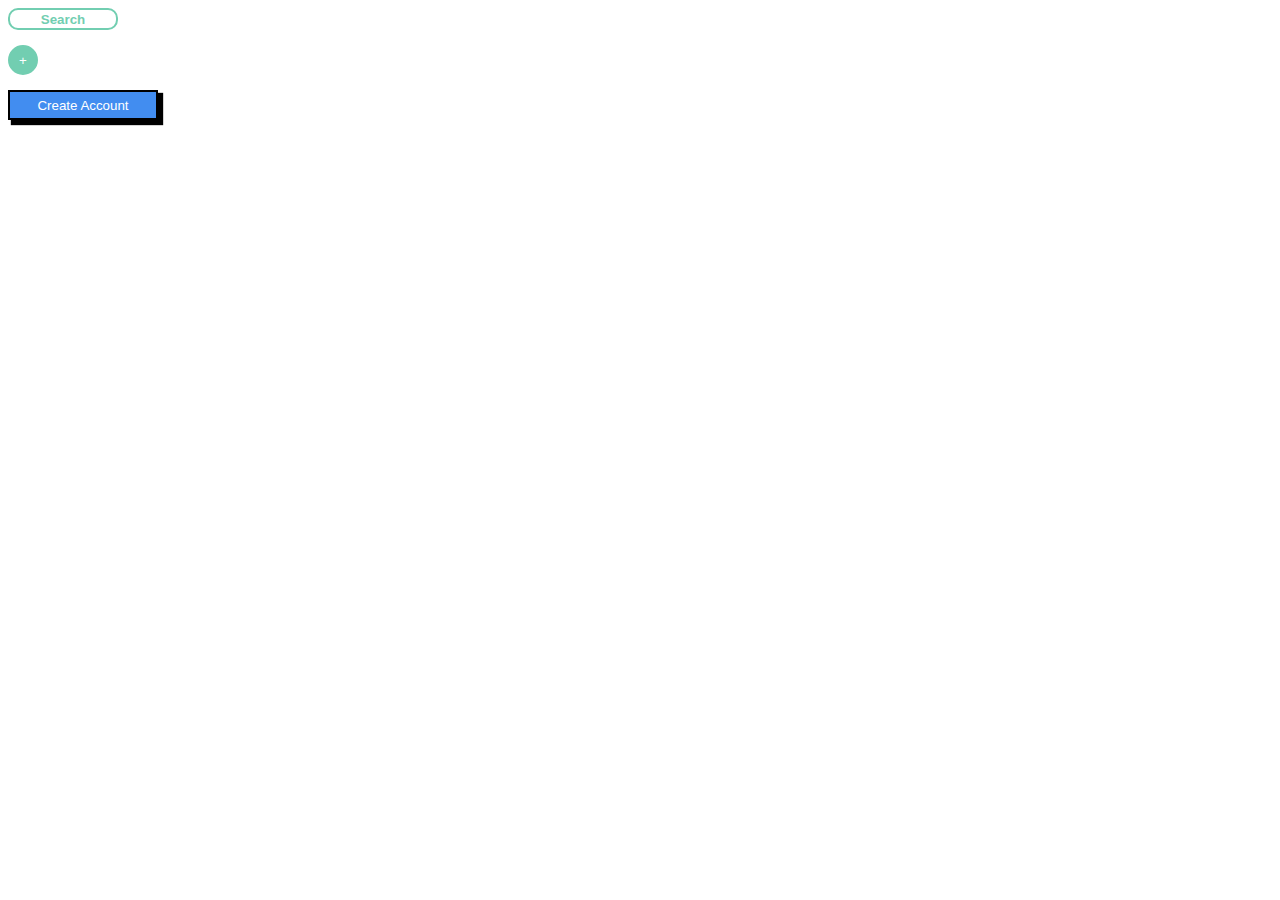
<file: Button/index.html>
<!DOCTYPE html>
<html lang="en">
<head>
    <meta charset="UTF-8">
    <link rel="stylesheet" href="./styles.css">
    <title>Button Styling</title>
</head>
<body>
    <div>
        <button id="button1">Search</button>
    </div>
    <div>
        <button id="button2">+</button>
    </div>
    <div>
        <button id="button3">Create Account</button>
    </div>    
</body>
</html>
</file>
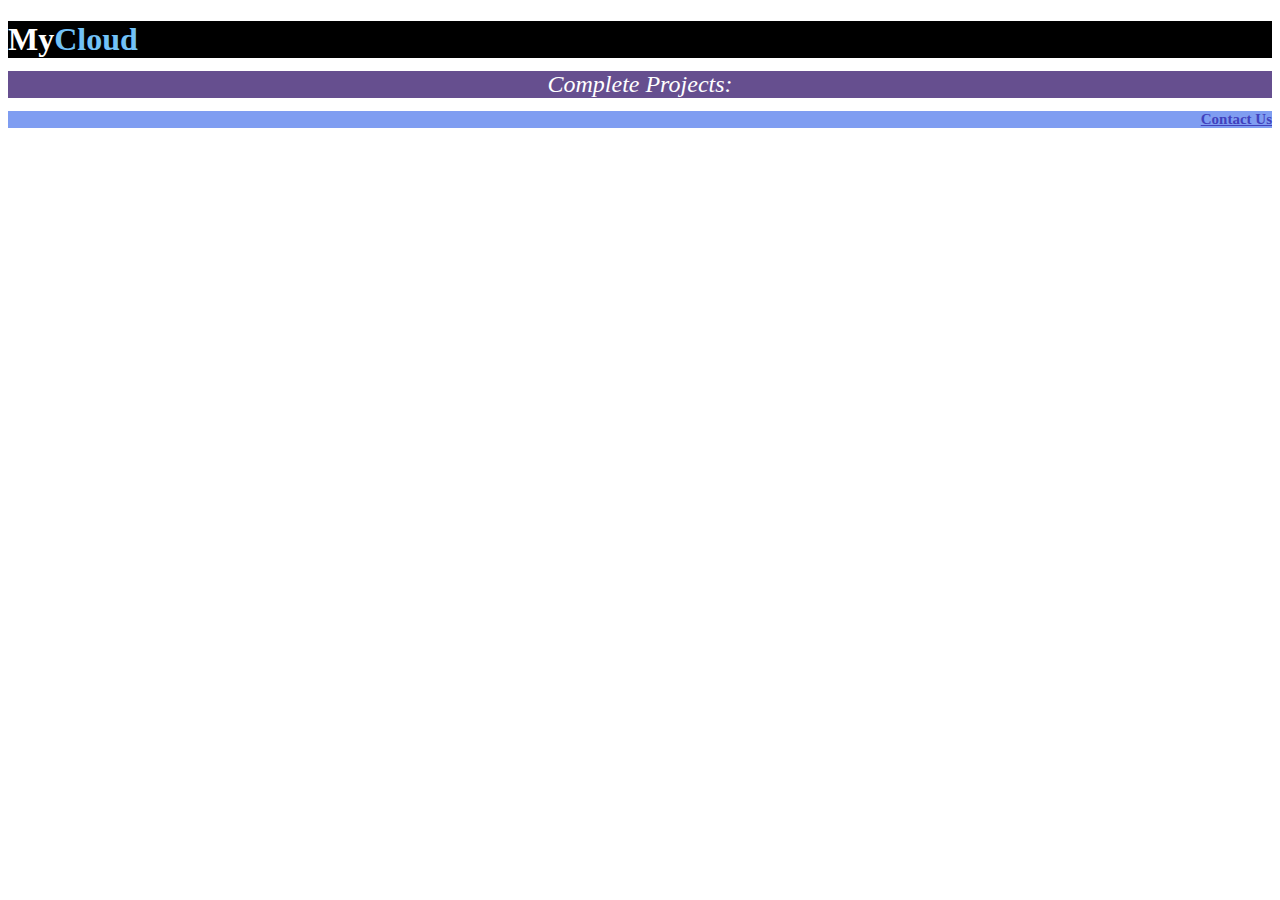
<file: Estilo/index.html>
<!DOCTYPE html>
<html lang="en">
<head>
    <meta charset="UTF-8">
    <link rel="stylesheet" href="./style.css">
    <title>Styling</title>
</head>
<body>
<h1 id="titulo"><span style="color: white;">My</span><span style="color:rgb(114, 194, 247);">Cloud</span></h1>
<h2 id="subtitulo">Complete Projects:</h2>
<h3 id="bajada">Contact Us</h3>   
</body>
</html>
</file>
<file: Button/styles.css>
#button1{
border: 2px solid rgb(114, 206, 177);
background-color: white;
border-radius: 10px;
width: 110px;
height: 22px;
font-weight: bold; 
color:rgb(114, 206, 177);
margin-bottom: 15px;
}
#button2{
    border-radius: 50%;
    width: 30px;
    height: 30px;
    margin-bottom: 15px;
    border: 2px solid rgb(114, 206, 177);
    background-color: rgb(114, 206, 177);
    color:white;
}
#button3{
    border: 2px solid black;
    color: white;
    background-color: rgb(66, 141, 240);
    width: 150px;
    height: 30px;
    box-shadow:4px 4px 1px 1px black;
}
</file>
<file: Estilo/style.css>
body{
    font-family:cursive;
    }

#titulo{
    background-color: black;
    text-align: left;
    font-size: 60 px;
    margin-bottom:1%;
    }

#subtitulo{
    background-color: rgb(102, 79, 143);
    color: white;
    text-align: center;
    font-style: italic;
    font-weight:lighter;
    font-size:30 px;
    margin-top: 1%;
    margin-bottom: 1%;
    }

#bajada{
    background-color: rgb(127, 157, 241);
    color: rgb(65, 65, 189);
    text-align: right;
    text-decoration: underline;
    font-size:15px;
    margin-top: 1%;
    }
</file>
